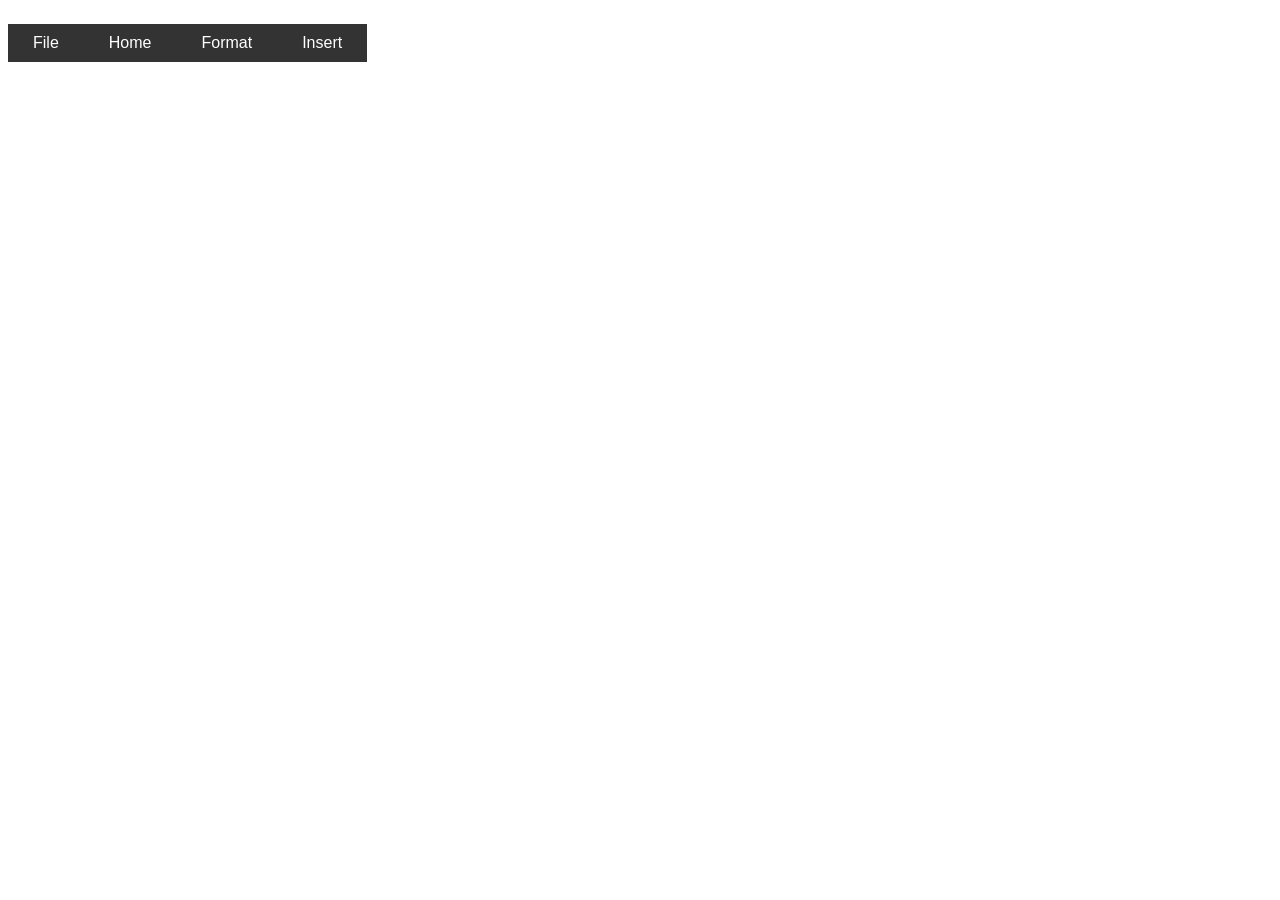
<file: index.html>
<!DOCTYPE html>
<html lang="en">
<head>
    <meta charset="UTF-8">
    <title>Dropdown Menu</title>
    <link rel="stylesheet" href="style.css">
</head>
<body>

<ul class="menu">
    <li>File
        <ul class="dropdown">
            <li>New</li>
            <li>Open</li>
            <li>Save</li>
            <li>Save As</li>
            <li>Print</li>
            <li>Import</li>
            <li>Export</li>
            <li>Close</li>
        </ul>
    </li>

    <li>Home
        <ul class="dropdown">
          <li>Edit</li>
            <li>Cut</li>
            <li>Copy</li>
            <li>Paste</li>
        </ul>
    </li>

    <li>Format
        <ul class="dropdown">
            <li>Bold</li>
            <li>Italic</li>
            <li>Underline</li>
        </ul>
    </li>

    <li>Insert
        <ul class="dropdown">
            <li>Pages</li>
            <li>Tables</li>
            <li>Pictures</li>
            <li>Shapes & Icons</li>
        </ul>
    </li>
</ul>

</body>
</html>
</file>
<file: style.css>
body {
    font-family: Arial, sans-serif;
   display: flex;
}

.menu {
    list-style: none;
    display: flex;
    background: #333;
    padding: 0;
}

.menu li {
    position: relative;
    display: flex;
    padding:10px 25px;
    color: white;
    cursor: pointer;
}

.menu li:hover {
    background: #555;
}

.dropdown {
    display: none;
    position: absolute;
    top: 100%;
    left: 0;
    background: #444;
    list-style: none;
    padding: 0;
    min-width: 150px;
}

.dropdown li {
    padding: 10px;
    color: white;
}

.dropdown li:hover {
    background: #666;
}

.menu li:hover .dropdown {
    display: block;
}
</file>
